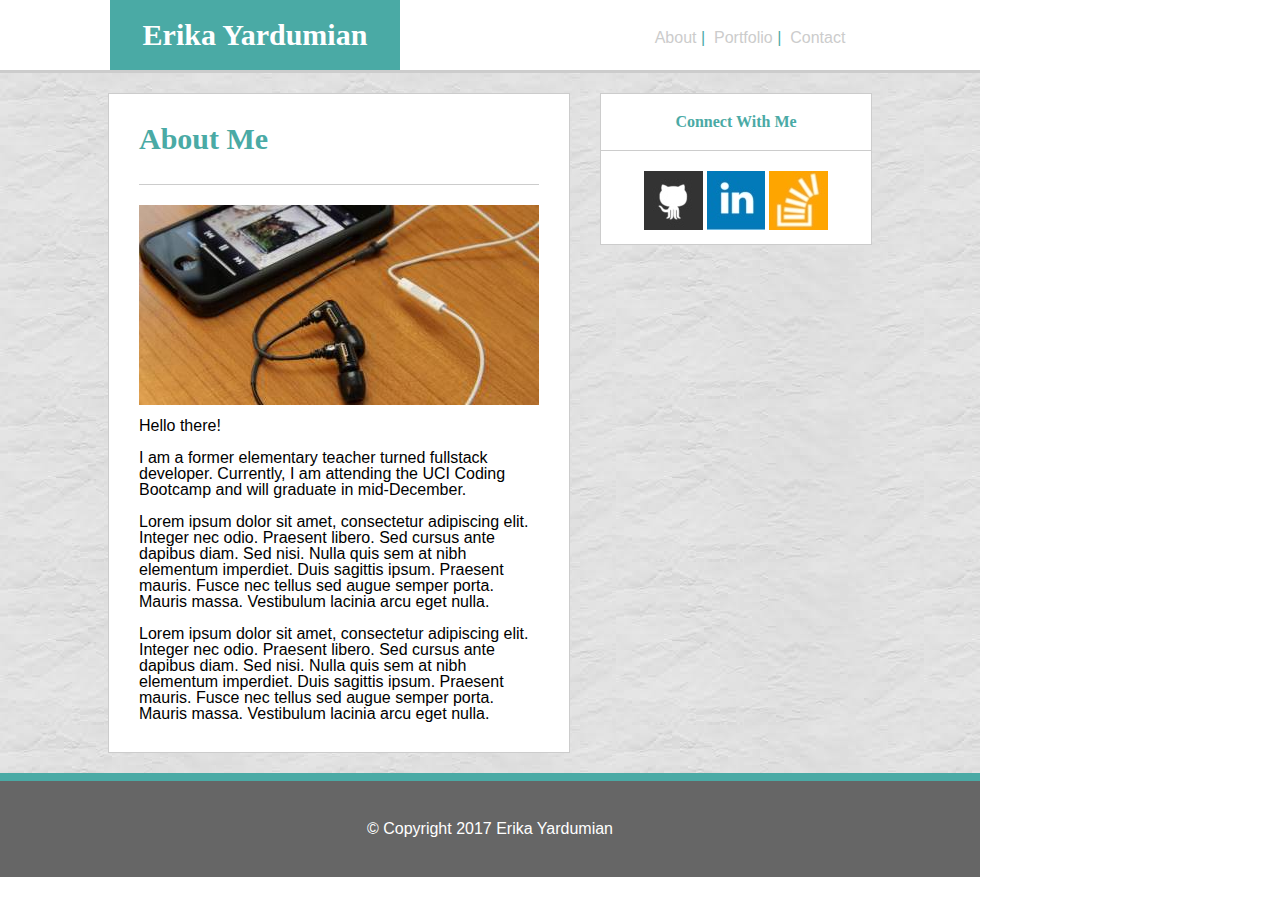
<file: index.html>
<!DOCTYPE html>
<html lang="en">
  <head>
    <link rel="stylesheet" type="text/css" href="assets/css/reset.css">
    <link rel="stylesheet" type="text/css" href="assets/css/style.css">
    <meta charset="utf-8">
    <meta name="viewport" content="width=device-width, initial-scale=1.0">
    <title>Erika Yardumian's Portfolio</title>
  </head>

  <body>
    <div id="top">

       <h1 id="nameHeadline" class="headingColorTop"><strong>Erika Yardumian</strong></h1>

       <div class="" id="localLinks">
         <a href="/index.html">About</a>&nbsp;|&nbsp;
         <a href="/portfolio.html">Portfolio</a>&nbsp;|&nbsp;
         <a href="/contact.html">Contact</a>
       </div>

    </div>

    <div class="pageSection" id="middle">

      <section id="aboutMe">
        <h1 id="headingMiddle"><strong>About Me</strong></h1>
        <hr>

        <img id="profilePic" src="assets/images/img-400-200.jpg" alt="Erika Yardumian"></img>
        <p>
          Hello there!
          <br><br>
          I am a former elementary teacher turned fullstack developer.
          Currently, I am attending the UCI Coding Bootcamp and will graduate in mid-December.
          <br><br>
          Lorem ipsum dolor sit amet, consectetur adipiscing elit. Integer nec odio. Praesent
          libero. Sed cursus ante dapibus diam. Sed nisi. Nulla quis sem at nibh elementum
          imperdiet. Duis sagittis ipsum. Praesent mauris. Fusce nec tellus sed augue semper
          porta. Mauris massa. Vestibulum lacinia arcu eget nulla.
          <br><br>
          Lorem ipsum dolor sit amet, consectetur adipiscing elit. Integer nec odio. Praesent
          libero. Sed cursus ante dapibus diam. Sed nisi. Nulla quis sem at nibh elementum
          imperdiet. Duis sagittis ipsum. Praesent mauris. Fusce nec tellus sed augue semper
          porta. Mauris massa. Vestibulum lacinia arcu eget nulla.
        </p>
      </section>

      <aside id="connectWithMe">
        <h2 id="headingConnectWithMe"><strong>Connect With Me</strong></h2>
        <hr>
        <div>
            <a class="social" href="https://github.com/eyardumian">
                <img class="linkLogo" src="assets/images/GitHubLogo.jpg" alt="Go to GitHub">
            </a>
            <a class="social" href="https://www.linkedin.com/in/erika-yardumian-196b46a/">
                <img class="linkLogo" src="assets/images/LinkedInLogo.jpg" alt="Go to LinkedIn">
            </a>
            <a class="social" href="https://stackexchange.com/users/11169334/erika-yardumian">
                <img class="linkLogo" src="assets/images/StackExchangeLogo.jpg" alt="Go to StackExchange">
           </a>
        </div>
      </aside>

    </div>

    <div class="pageSection" id="bottom">
        <p id="footer"> &copy;&nbsp;Copyright 2017 Erika Yardumian</p>
    </div>

  </body>
</html>
</file>
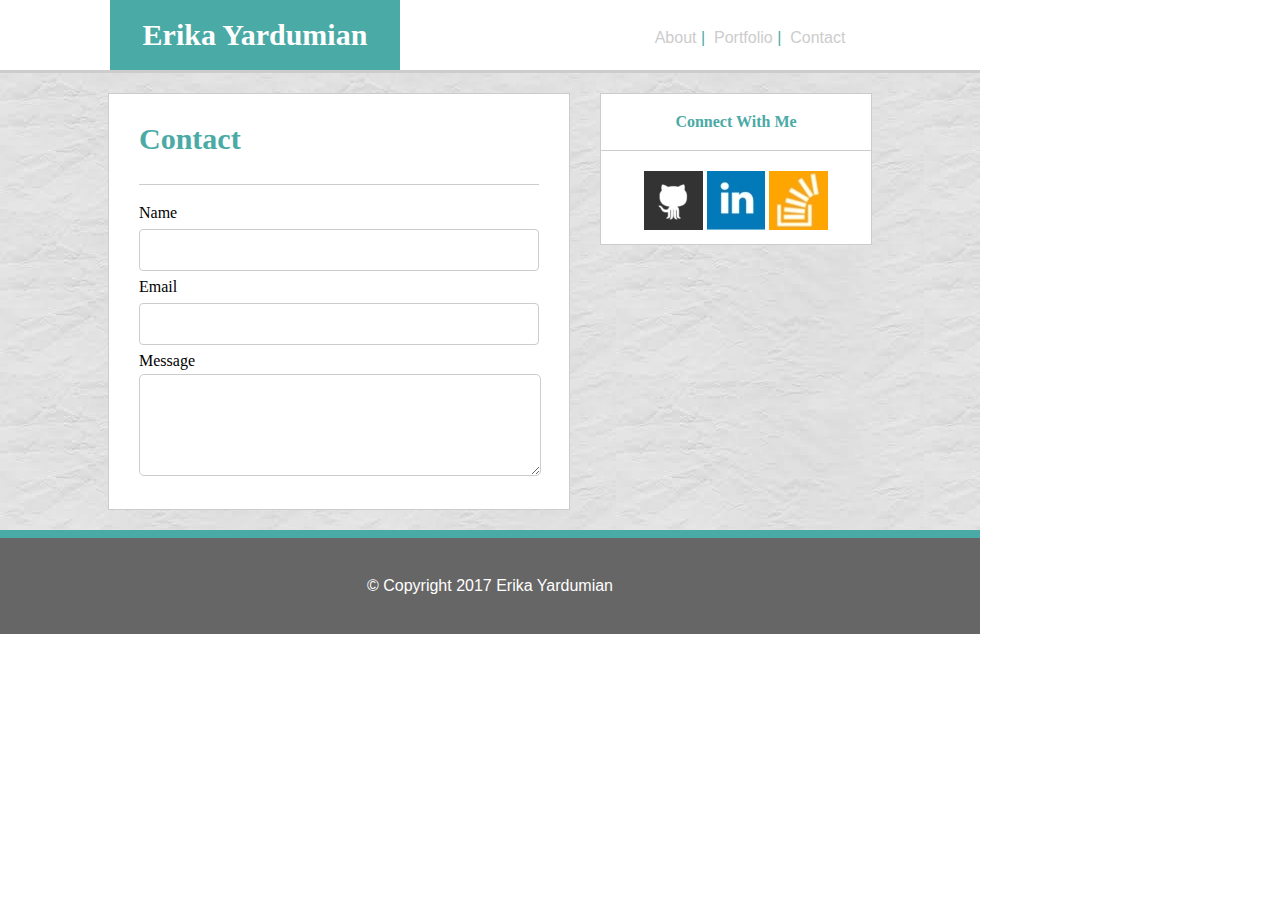
<file: contact.html>
<!DOCTYPE html>
<html lang="en">
  <head>
    <link rel="stylesheet" type="text/css" href="assets/css/reset.css">
    <link rel="stylesheet" type="text/css" href="assets/css/style.css">
    <meta charset="utf-8">
    <meta name="viewport" content="width=device-width, initial-scale=1.0">
    <title>Erika Yardumian's Portfolio</title>
  </head>

  <body>
    <div id="top">

       <h1 id="nameHeadline" class="headingColorTop"><strong>Erika Yardumian</strong></h1>

       <div class="" id="localLinks">
         <a href="/index.html">About</a>&nbsp;|&nbsp;
         <a href="/portfolio.html">Portfolio</a>&nbsp;|&nbsp;
         <a href="/contact.html">Contact</a>
       </div>

    </div>

    <div class="pageSection" id="middle">

      <section id="aboutMe">
        <h1 id="headingMiddle"><strong>Contact</strong></h1>
        <hr>
          <form action="" name="contactme">
              <label for="name">Name</label>
              <input type="text" id="name" name="name">
              <label for="email">Email</label>
              <input type="text" id="email" name="email">
              <label for="message">Message</label>
            </form>
            <textarea id="message" rows="5" cols="50" form="contactme"></textarea>
       
      </section>

      <aside id="connectWithMe">
        <h2 id="headingConnectWithMe"><strong>Connect With Me</strong></h2>
        <hr>
        <div>
            <a class="social" href="https://github.com/eyardumian">
                <img class="linkLogo" src="assets/images/GitHubLogo.jpg" alt="Go to GitHub">
            </a>
            <a class="social" href="https://www.linkedin.com/in/erika-yardumian-196b46a/">
                <img class="linkLogo" src="assets/images/LinkedInLogo.jpg" alt="Go to LinkedIn">
            </a>
            <a class="social" href="https://stackexchange.com/users/11169334/erika-yardumian">
                <img class="linkLogo" src="assets/images/StackExchangeLogo.jpg" alt="Go to StackExchange">
           </a>
        </div>
      </aside>

    </div>

    <div class="pageSection" id="bottom">
        <p id="footer"> &copy;&nbsp;Copyright 2017 Erika Yardumian</p>
    </div>

  </body>
</html>
</file>
<file: assets/css/style.css>
* {
  padding: 0;
  margin: 0px;
  border-style: none;
  border-width: 0px;
  font-family: 'Georgia', Times, Times New Roman, serif;
}

strong {
  font-weight: 600;
    
}

p {
    font-family: 'Arial', 'Helvetica Neue', Helvetica, sans-serif;
    padding-top: 10px;
}

a {
    text-decoration: none;
    color: #CCCCCC;
}
hr {
    height: 1px;
    background: #CCCCCC;
    margin-bottom: 20px;
}
h1 {
  font-size: 30px;
}
`
img.linkLogo {
  width: 57px;
  height: 57px;
}

#localLinks {
  width: 200px;
  float: left;
  text-align: center;
  position: relative;
  top: 30px;
  left: 250px;  
  font-family: 'Arial', 'Helvetica Neue', Helvetica, sans-serif;
}

.social {
  text-decoration: none;
}

.pageSection {
  display: flex;
  justify-content: center;
}

.headingColorTop {
  color: #ffffff;
  background-color: #4aaaa5;
}

#top {
  border-bottom-style: solid;
  border-width: 3px;
  background: #FFFFFF;
  border-color: #cccccc;
  color: #4aaaa5;
  height: 70px;
  width: 980px;
}

#middle {
  background-image: url("../images/textureBackground.jpg");
  padding-top: 20px;
  padding-bottom: 20px;
  width: 980px;
}

#bottom {
  border-top: 8px;
  border-color: #4aaaa5;
  border-style: solid;
  background-color: #666666;
  padding-bottom: 40px;
  width: 980px;
}

#footer {
  text-align: center;
  color: #ffffff;
  margin-top: 30px;
}

#aboutMe {
  width: 400px;
  height: auto;
  background-color: #ffffff;
  border-style: solid;
  border-width: 1px;
  border-color: #cccccc;
  padding: 30px;
}

#contact {
  width: 650px;
  height: auto;
  background-color: #ffffff;
  border-style: solid;
  border-width: 1px;
  border-color: #cccccc;
  padding: 30px;
  float: right;
}

#portfolio {
  width: 650px;
  height: auto;
  background-color: #ffffff;
  border-style: solid;
  border-width: 1px;
  border-color: #cccccc;
  float: right;
}

#connectWithMe {
  width: 270px;
  height: 150px;
  background-color: #ffffff;
  border-style: solid;
  border-width: 1px;
  border-color: #cccccc;
  text-align: center;
  color: #4aaaa5;
  margin-left: 30px;

}

#headingMiddle {
    color: #4AAAA5;
    margin-bottom: 30px;
    align-items: center;
}

#headingConnectWithMe {
  padding: 20px;
}

#nameHeadline {
  padding: 20px;
  width: 250px;
  text-align: center;
  margin-left: 110px;
  float: left;
}

img#profilePic {
    margin-right: 24px;
}

input[type=text], select {
    width: 100%;
    padding: 12px 20px;
    margin: 8px 0;
    display: inline-block;
    border: 1px solid #ccc;
    border-radius: 4px;
    box-sizing: border-box;
}

#message {
    margin-top: 5px;
    height: 100px;
    width: 400px;
    border: 1px;
    border-style: solid;
    border-radius: 5px;
    border-color: #CCCCCC;
}

.thumbnailImage {
    width:250px;
    height: auto;
    padding: 20px;    
}
.thumbnailHeadline {
    
}
@media screen and (max-width: 980px) and (min-width: 769px){

}

@media screen and (max-width: 768px) and (min-width: 641px){
    #nameHeadline {
        margin-left: 30px;
    }
    #aboutMe {
        width: 740px;
    }
    #localLinks {
        left: 200px;
    }
    #top {
        width: 768px;
    }
    #middle {
        width: 768px;
    }
    #bottom {
        width: 768px;
    }
    img#profilePic {
        float: left;
    }
    #middle {
        display: block;   
    }
    #aboutMe {
        margin-left: 30px;
        margin-right: 30px;
        width: 640px;
    }
    #connectWithMe {
        margin-top: 20px;
        width: 680px;
        text-align: left;
        padding-left: 20px;
    }
}

@media screen and (max-width: 640px) {
     #nameHeadline {
        margin-left: 0px;
        width: 100%;
    }
    img#profilePic {
        width: 500px;
    }
    
    #top {
        width: 640px;
        display: block;
        margin-bottom: 30px;
        border-bottom: 0px;
    }
    #middle {
        width: 640px;

    }
    #bottom {
        width: 640px;
    }
    img#profilePic {
        float: none;
    }
    #middle {
        display: block; 
        border-top: 2px;
        border-top-style: solid;
        border-top-color:#cccccc;
    }
    #aboutMe {
        margin-left: 30px;
        margin-right: 30px;
        width: 500px;
    }
    #connectWithMe {
        margin-top: 20px;
        width: 540px;
        text-align: left;
        padding-left: 20px;
    }
    #localLinks {
        top: 10px;
        height: 40px;
        left: 250px; 
        float: none;
        
    }
    .thumbnailImage {
        display: flex;
    }
}
</file>
